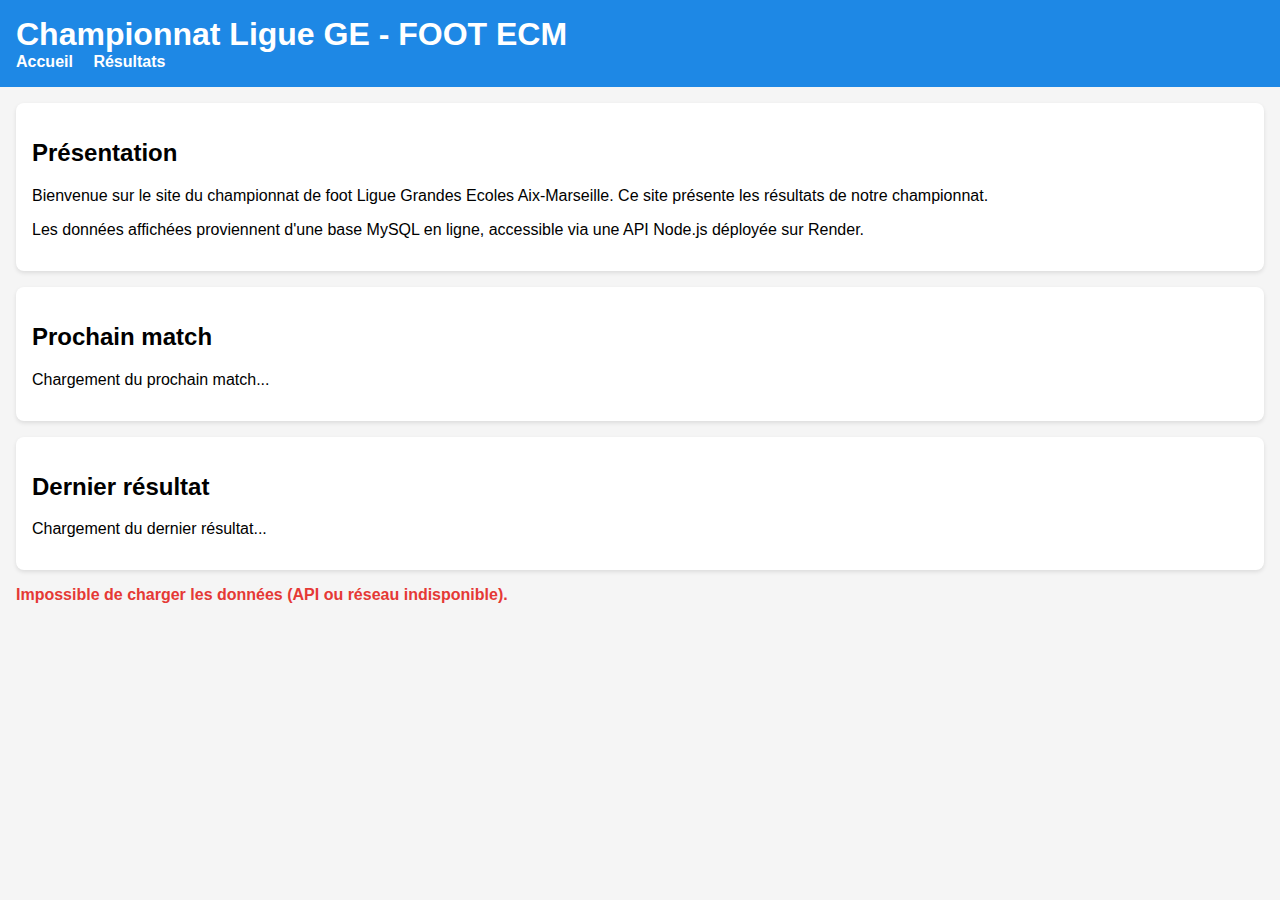
<file: index.html>
<!DOCTYPE html>

<html lang="fr">

<head>

  <meta charset="UTF-8" />

  <title>FOOT ECM – Accueil</title>

  <link rel="stylesheet" href="assets/style.css" />

</head>

<body data-page="home">

  <header>

    <h1>Championnat Ligue GE - FOOT ECM </h1>

    <nav>

      <a href="index.html">Accueil</a>

      <a href="resultats.html">Résultats</a>

    </nav>

  </header>

  <main>

    <section class="card">

      <h2>Présentation</h2>

      <p>

        Bienvenue sur le site du championnat de foot Ligue Grandes Ecoles Aix-Marseille. Ce site présente les résultats de

        notre championnat.

      </p>

      <p>

        Les données affichées proviennent d'une base MySQL en ligne,

        accessible via une API Node.js déployée sur Render.

      </p>

    </section>

    <section class="card">

      <h2>Prochain match</h2>

      <div id="next-match">

        <p>Chargement du prochain match...</p>

      </div>

    </section>

    <section class="card">

      <h2>Dernier résultat</h2>

      <div id="last-match">

        <p>Chargement du dernier résultat...</p>

      </div>

    </section>

    <div id="error-message"></div>

  </main>

  <script src="assets/main.js"></script>

</body>

</html>
</file>
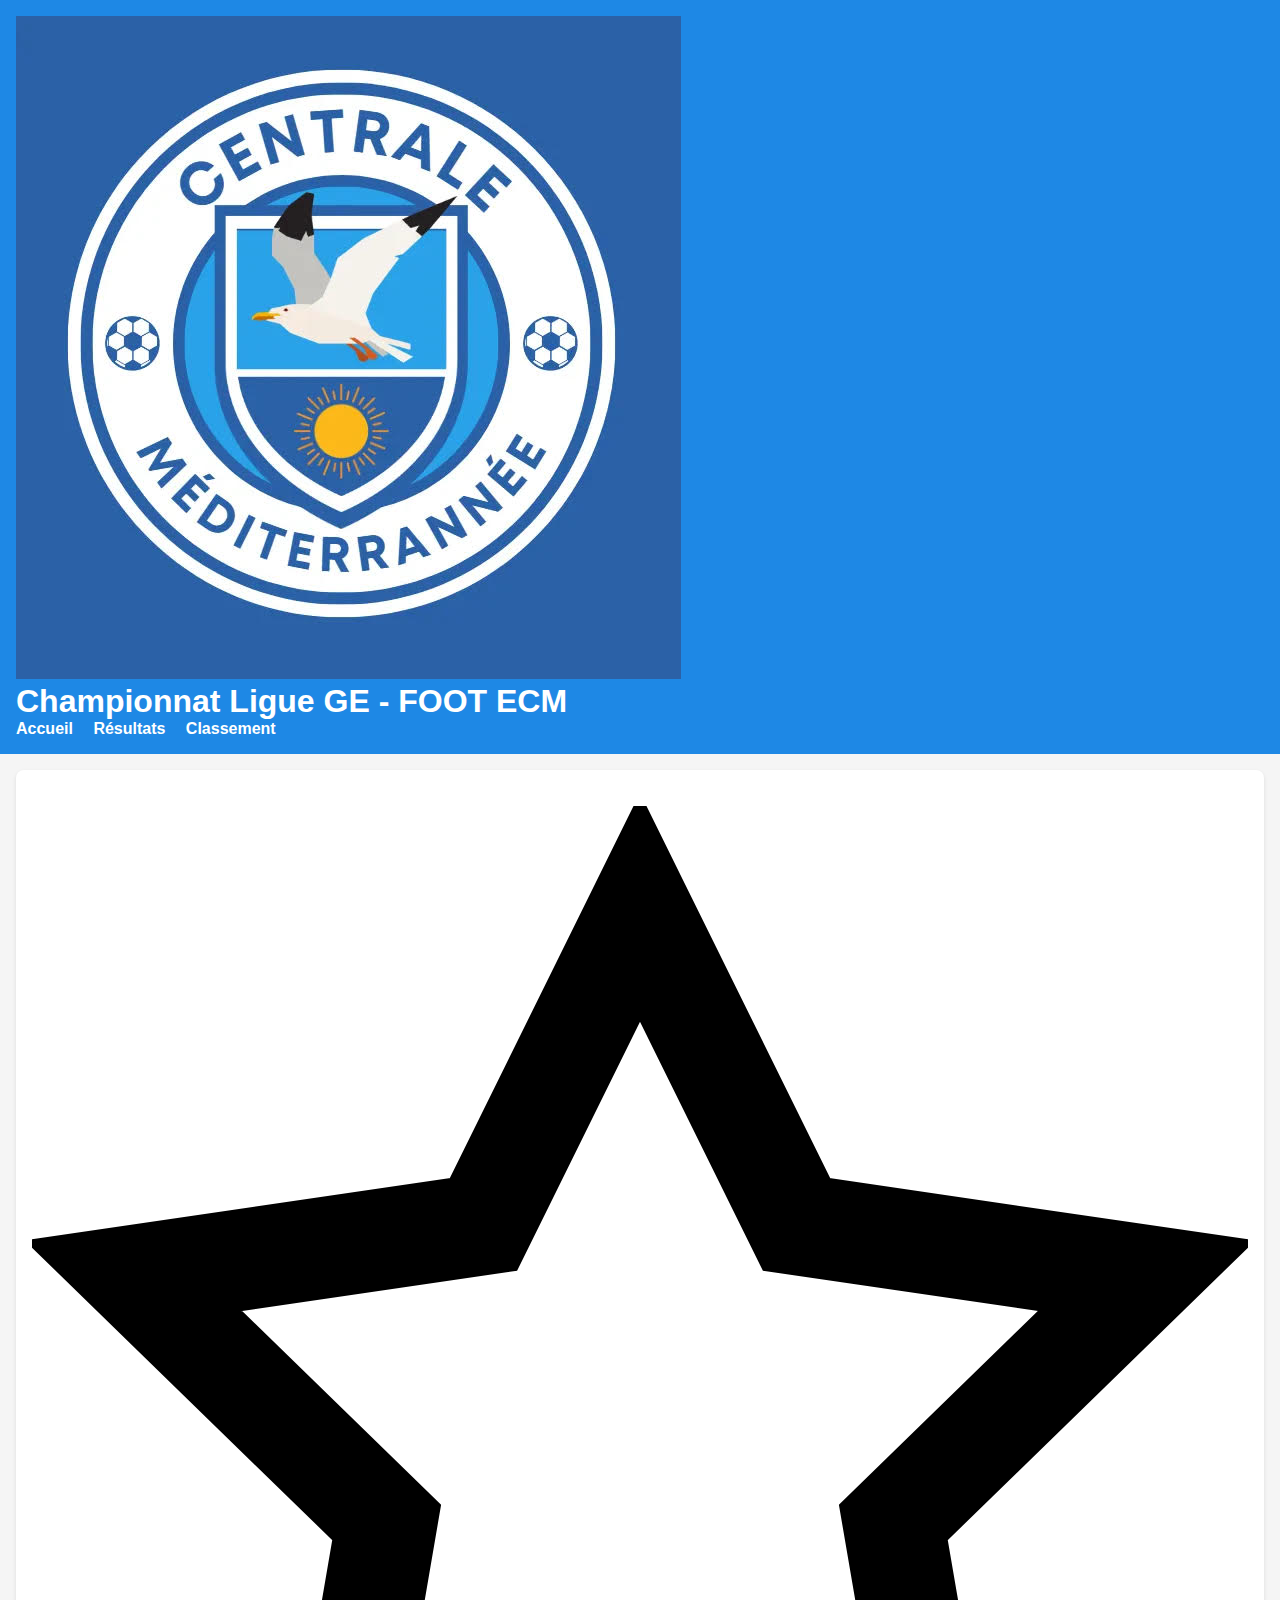
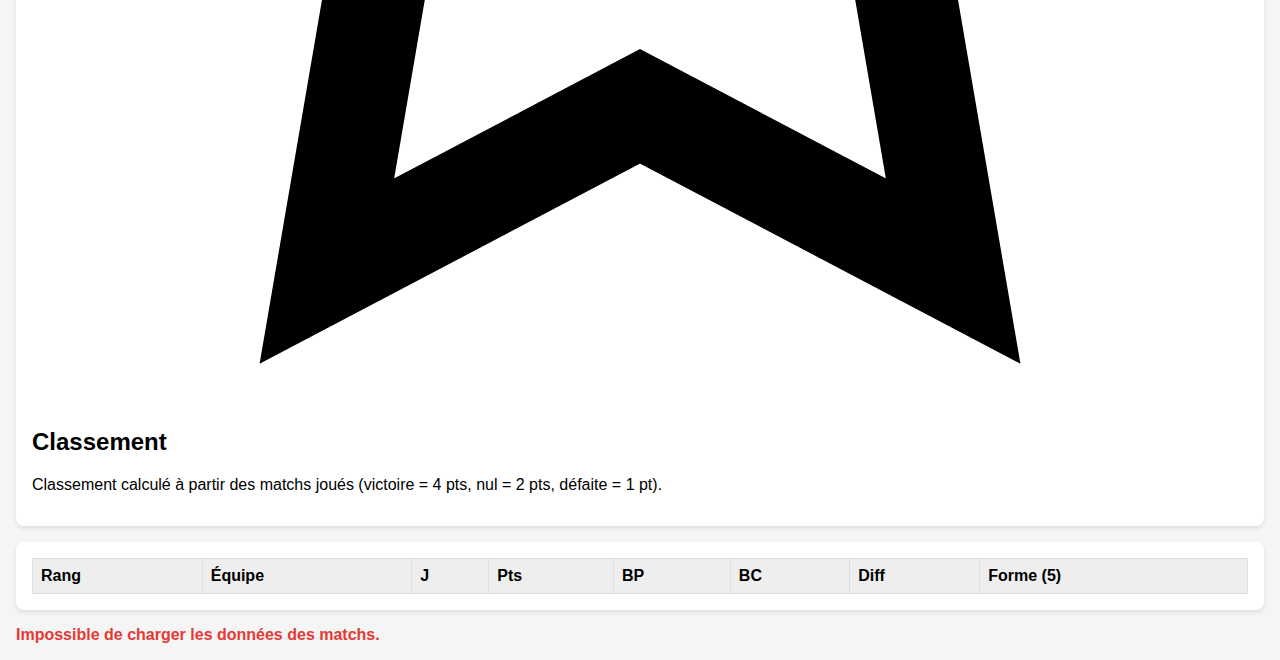
<file: classement.html>
<!DOCTYPE html>
<html lang="fr">

<head>
  <meta charset="UTF-8" />
  <meta name="viewport" content="width=device-width, initial-scale=1" />
  <title>FOOT ECM – Classement</title>
  <link rel="preconnect" href="https://fonts.googleapis.com">
  <link rel="preconnect" href="https://fonts.gstatic.com" crossorigin>
  <link href="https://fonts.googleapis.com/css2?family=Inter:wght@400;600;700&display=swap" rel="stylesheet">
  <link rel="stylesheet" href="assets/style.css" />
</head>

<body data-page="classement">
  <header>
    <div class="container">
      <div class="header-content">
        <img src="logo.jpg" alt="Logo Centrale Marseille" class="logo" />
        <h1>Championnat Ligue GE - FOOT ECM</h1>
      </div>
      <nav>
        <a href="index.html">Accueil</a>
        <a href="resultats.html">Résultats</a>
        <a href="classement.html">Classement</a>
      </nav>
    </div>
  </header>

  <main>
    <div class="container">
    <section class="card">
      <h2>
        <svg class="icon-small" viewBox="0 0 24 24" fill="none" stroke="currentColor" stroke-width="2"><path d="M12 2l3.09 6.26L22 9.27l-5 4.87 1.18 6.88L12 17.77l-6.18 3.25L7 14.14 2 9.27l6.91-1.01L12 2z"></path></svg>
        Classement
      </h2>
      <p>Classement calculé à partir des matchs joués (victoire = 4 pts, nul = 2 pts, défaite = 1 pt).</p>
    </section>

    <section class="card">
      <table>
        <thead>
          <tr>
            <th>Rang</th>
            <th>Équipe</th>
            <th>J</th>
            <th>Pts</th>
            <th>BP</th>
            <th>BC</th>
            <th>Diff</th>
            <th>Forme (5)</th>
          </tr>
        </thead>
        <tbody id="standings-body">
          <!-- Rempli par JavaScript -->
        </tbody>
      </table>
    </section>
    <div id="error-message"></div>
    </div>
  </main>
  <script src="assets/classement.js"></script>
</body>

</html>
</file>
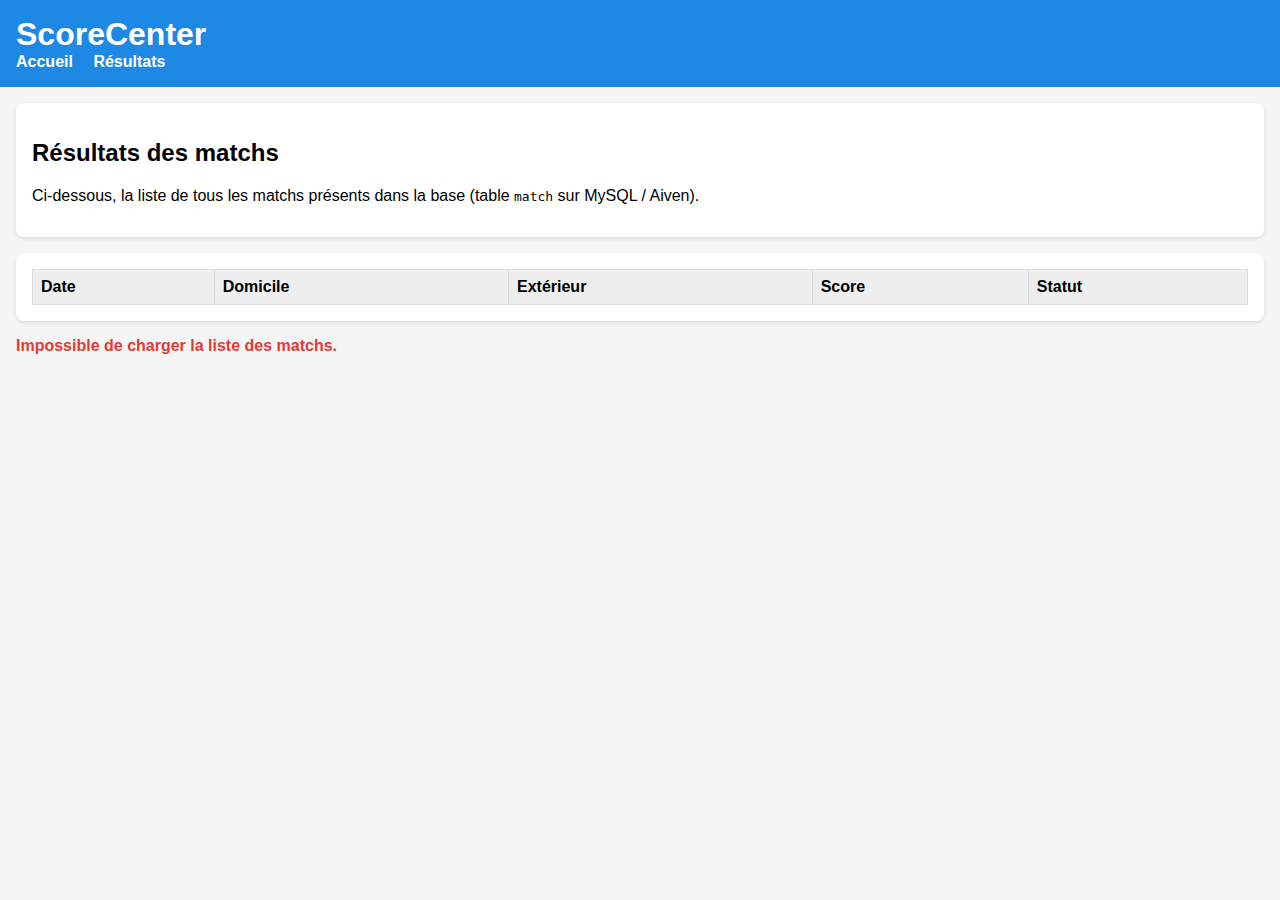
<file: resultats.html>
<!DOCTYPE html>
<html lang="fr">

<head>
  <meta charset="UTF-8" />
  <title>ScoreCenter – Résultats</title>
  <link rel="stylesheet" href="assets/style.css" />
</head>

<body data-page="results">
  <header>
    <h1>ScoreCenter</h1>
    <nav>
      <a href="index.html">Accueil</a>
      <a href="resultats.html">Résultats</a>
    </nav>
  </header>

  <main>

    <section class="card">
      <h2>Résultats des matchs</h2>
      <p>
        Ci-dessous, la liste de tous les matchs présents dans la base
        (table <code>match</code> sur MySQL / Aiven).
      </p>

    </section>

    <section class="card">
      <table>
        <thead>
          <tr>
            <th>Date</th>
            <th>Domicile</th>
            <th>Extérieur</th>
            <th>Score</th>
            <th>Statut</th>
          </tr>
        </thead>
        <tbody id="matches-body">
          <!-- Lignes générées en JavaScript -->
        </tbody>
      </table>
    </section>
    <div id="error-message"></div>
  </main>
  <script src="assets/main.js"></script>
</body>
</html>
</file>
<file: assets/style.css>
body {

  font-family: Arial, sans-serif;

  margin: 0;

  padding: 0;

  background-color: #f5f5f5;

}

header {

  background-color: #1e88e5;

  color: white;

  padding: 16px;

}

header h1 {

  margin: 0;

}

nav a {

  color: white;

  margin-right: 16px;

  text-decoration: none;

  font-weight: bold;

}

nav a:hover {

  text-decoration: underline;

}

main {

  padding: 16px;

}

.card {

  background-color: white;

  border-radius: 8px;

  padding: 16px;

  margin-bottom: 16px;

  box-shadow: 0 2px 4px rgba(0,0,0,0.1);

}

table {

  width: 100%;

  border-collapse: collapse;

  background-color: white;

}

th, td {

  padding: 8px;

  border: 1px solid #ddd;

  text-align: left;

}

th {

  background-color: #eeeeee;

}

.status-scheduled {

  color: #1e88e5;

  font-weight: bold;

}

.status-played {

  color: #388e3c;

  font-weight: bold;

}

.status-canceled {

  color: #e53935;

  font-weight: bold;

}

.error {

  color: #e53935;

  font-weight: bold;

}

/* Forme récente: petit rond coloré pour W/D/L */
.form-recent { display: flex; gap: 4px; }
.form-chip {
  display: inline-block;
  width: 18px;
  height: 18px;
  line-height: 18px;
  text-align: center;
  border-radius: 50%;
  font-size: 11px;
  color: white;
}
.form-w { background: #4caf50; }
.form-d { background: #ffb300; }
.form-l { background: #e53935; }

/* Mini leaderboards layout */
.mini-stats { display: flex; gap: 12px; }
.mini-card { flex: 1; }
.mini-card h3 { margin-top: 0; margin-bottom: 8px; }
.mini-card ol { padding-left: 18px; margin: 0; }
.mini-card li { margin-bottom: 6px; }

/* Results page team filter */
.team-filter { display:flex; gap:8px; align-items:center; margin-bottom:12px; }
.team-filter input[type="search"] { flex:1; padding:6px 8px; border:1px solid #ccc; border-radius:4px; }
.team-filter button { padding:6px 10px; border: none; background:#1e88e5; color:white; border-radius:4px; cursor:pointer; }
.team-filter button:hover { background:#166fc1; }
</file>
